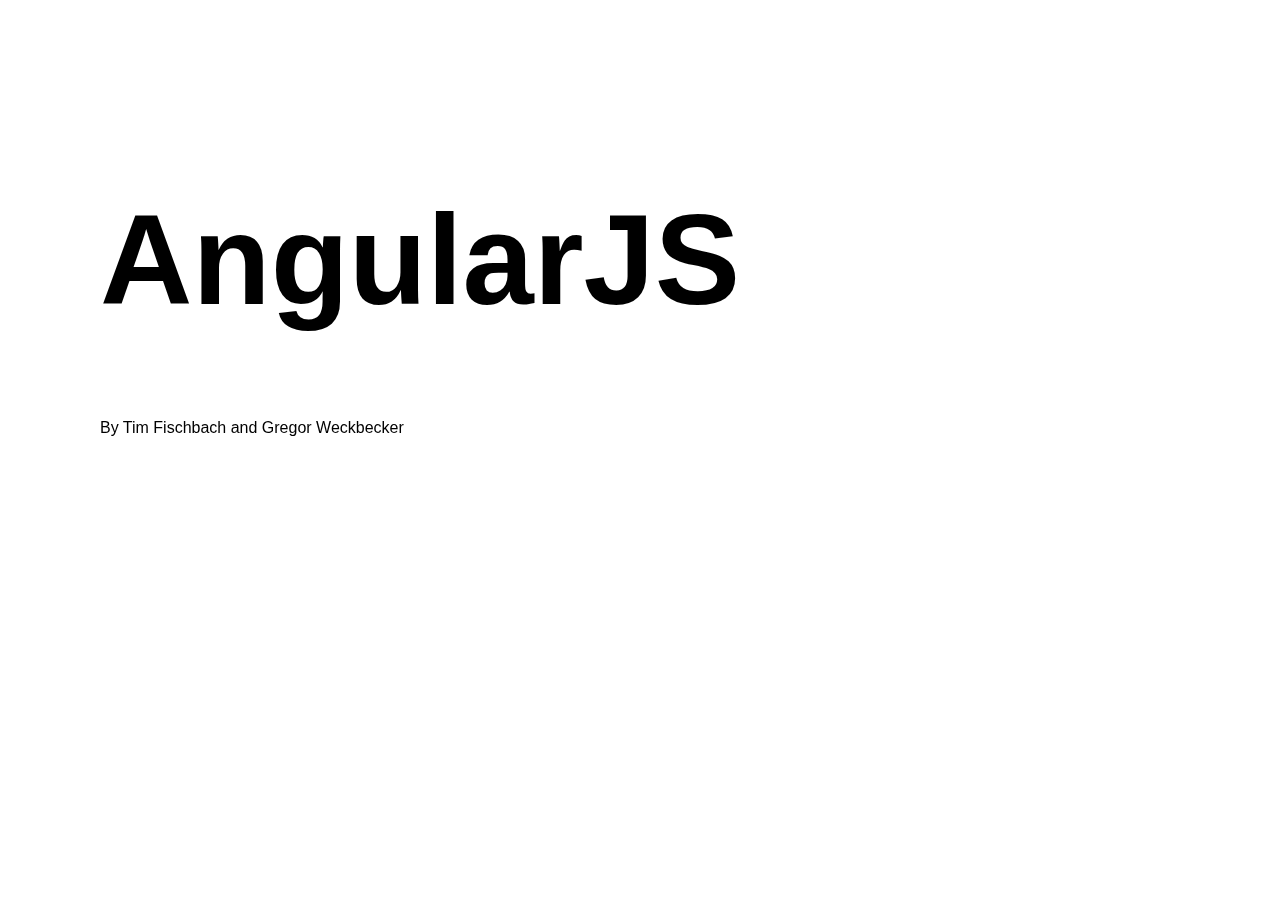
<file: index.html>
<!doctype html>
<html class="no-js" lang="en">
  <head>
    <meta charset="utf-8">
    <meta http-equiv="X-UA-Compatible" content="IE=edge,chrome=1">

    <title>cgnjs Angular talk</title>
    <meta name="description" content="">
    <meta name="author" content="">

    <meta name="viewport" content="width=device-width">

    <link rel="stylesheet" href="css/normalize.css" />
    <link rel="stylesheet" href="css/style.css">

    <script src="js/libs/modernizr-2.5.3.min.js"></script>
  </head>
  <body>
    <header>

    </header>
    <div role="main" class="slides">
      <section>
        <h1>AngularJS</h1>
        <p>By Tim Fischbach and Gregor Weckbecker</p>
      </section>
      <section>
        <h2>Basic Concepts</h2>
        <ul>
          <li>MVC Framework</li>
          <li>Separation of concerns: Presentation (view)  from business (controller) from domain logic (services)</li>
          <li>Data Binding</li>
          <li>Dependency Injection</li>
        </ul>
      </section>

      <section>
        <h3 class="example"><a target="_blank" href="examples/1/index.html">Example 1<br/> Hello World!</a></h3>
      </section>

      <section>
        <h2 class="fullpage">Data Binding</h2>
      </section>

      <section>
        <h3 class="example"><a target="_blank" href="examples/2/index.html">Example 2<br/></a></h3>
      </section>

      <section>
        <h3 class="example"><a target="_blank" href="examples/3/index.html">Example 3</a></h3>
      </section>

      <section>
        <h2 class="fullpage">Widgets / Directives</h2>
      </section>

      <section>
        <h3 class="example"><a target="_blank" href="examples/4/index.html">Example 4</a></h3>
      </section>

      <section>
        <h2 class="fullpage">Views / Routing</h2>
      </section>

      <section>
        <h3 class="example"><a target="_blank" href="examples/5/index.html">Example 5</a></h3>
      </section>

      <section>
        <h2 class="fullpage">Dependency Injection</h2>
      </section>

      <section>
        <h2 class="fullpage">Services</h2>
      </section>

      <section>
        <h2>Thank You</h2>
        <ul>
          <li>Slides on github: <a target="_blank" href="http://feinerfug.github.com/cgnjs-Angular-Slides/">http://feinerfug.github.com/cgnjs-Angular-Slides/</a></li>
          <li>Questions?</li>
        </ul>
      </section>

    </div>
    <footer>

    </footer>

    <script src="js/libs/jquery-1.7.2.min.js"></script>
    <script src="js/slides.js"></script>

  </body>
</html>
</file>
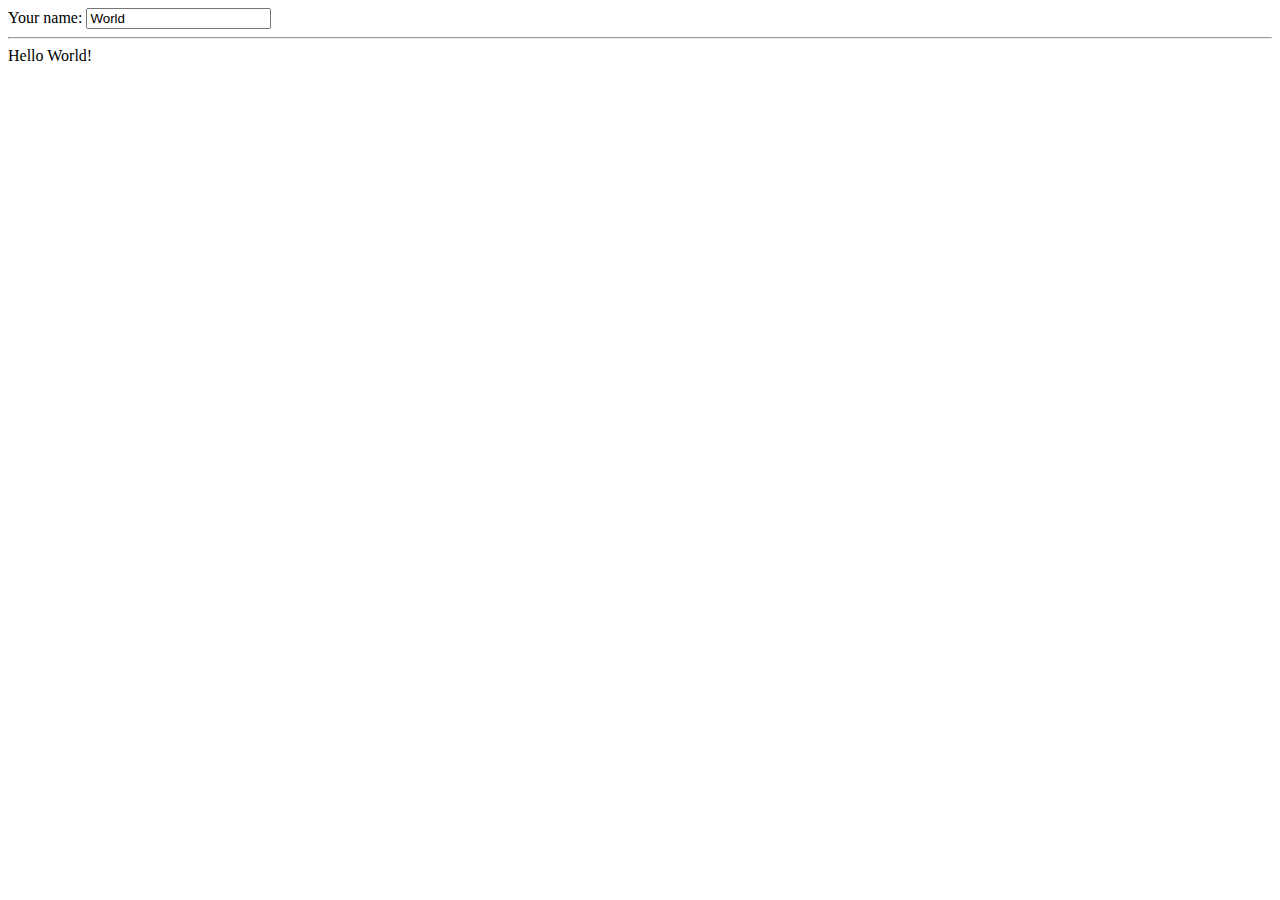
<file: examples/1/index.html>
<!doctype html>
<html xmlns:ng="http://angularjs.org">
  <script src="../angular-0.9.19.min.js" ng:autobind></script>
  <body>
    Your name: <input type="text" name="yourname" value="World"/>
    <hr/>
    Hello {{yourname}}!
  </body>
</html>
</file>
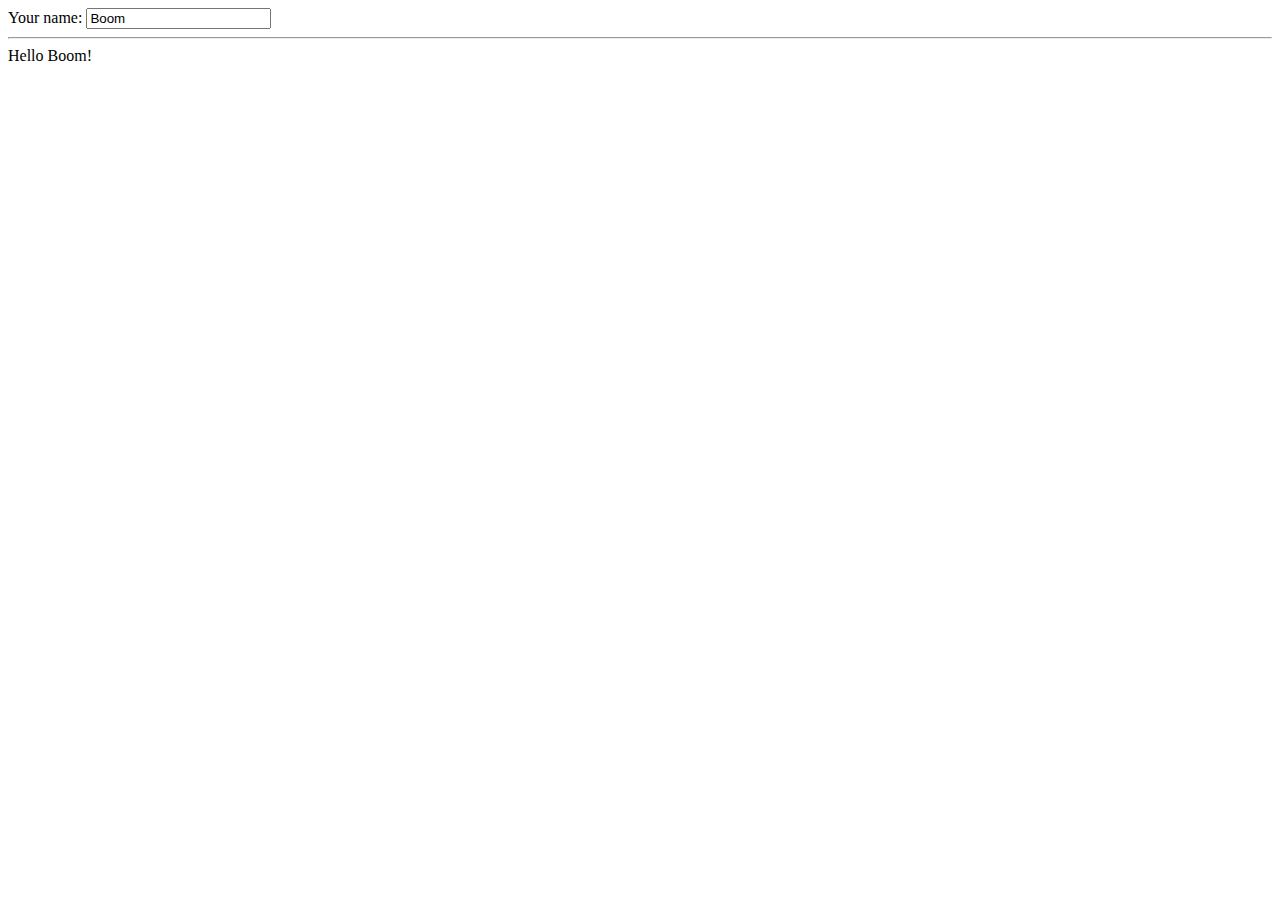
<file: examples/2/index.html>
<!doctype html>
<html xmlns:ng="http://angularjs.org">

  <body ng:controller="HelloWorldController">
    Your name: <input type="text" name="yourname" value="World"/>
    <hr/>
    Hello {{yourname}}!
  </body>

  <script src="../angular-0.9.19.min.js" ng:autobind></script>
  <script type="text/javascript" src="app.js"></script>
</html>
</file>
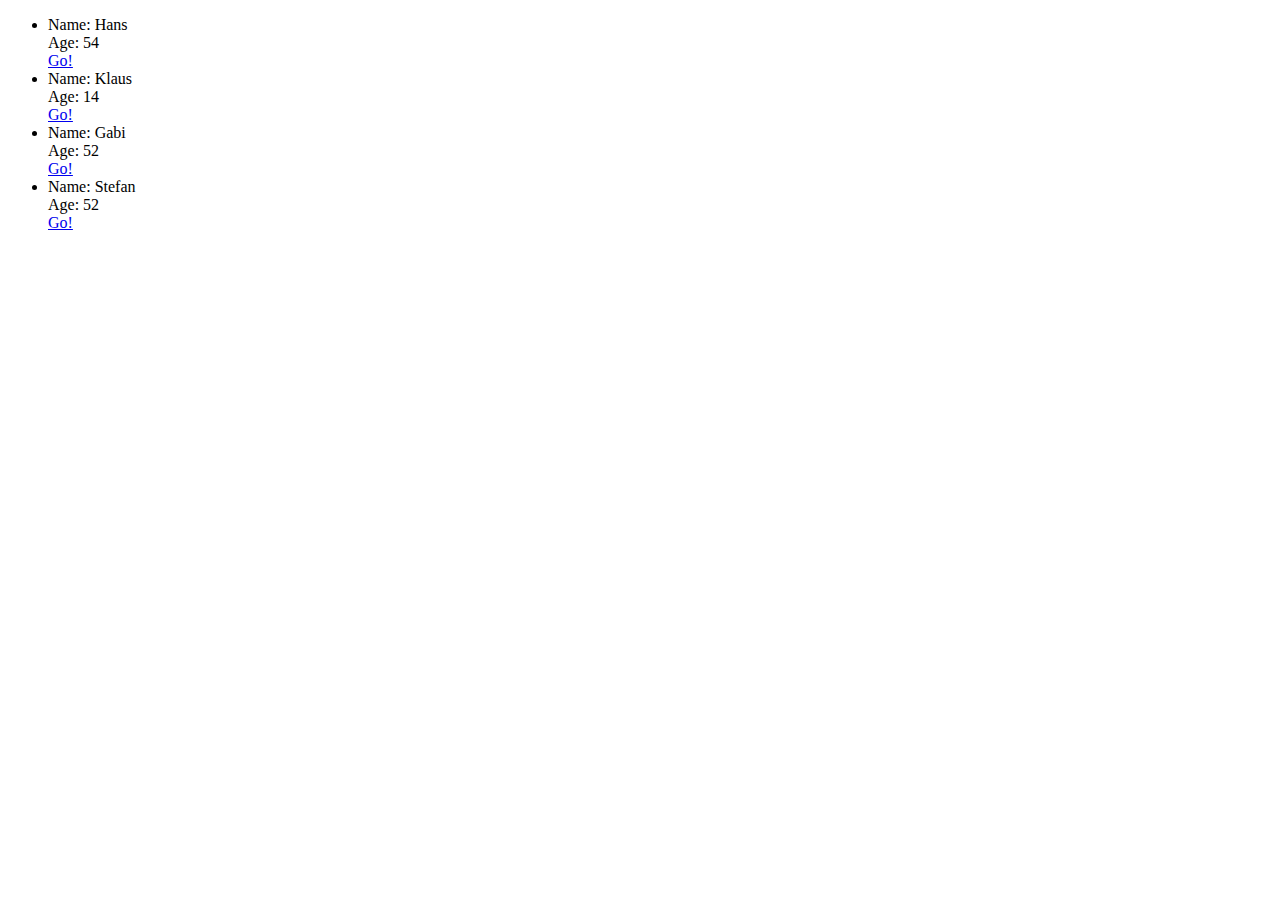
<file: examples/5/index.html>
<!doctype html>
<html xmlns:ng="http://angularjs.org">

  <body ng:controller="PersonsController">
    <ng:view></ng:view>
  </body>

  <script src="../angular-0.9.19.min.js" ng:autobind></script>
  <script type="text/javascript" src="app.js"></script>
</html>
</file>
<file: css/style.css>
.slides {
  position: fixed;

  overflow: hidden;

  height: 100%;
  width: 100%;
}

.inner {
  position: absolute;
  -webkit-transition: left 0.25s ease-out;
}

.inner > section {
  float: left;
}

h1 {
  font-size: 8em;
}

h2.fullpage {
  font-size: 6em;
  text-align: center;
}

h3.example { 
  font-size: 4em;
  text-align: center;
  text-decoration: underline;
}
</file>
